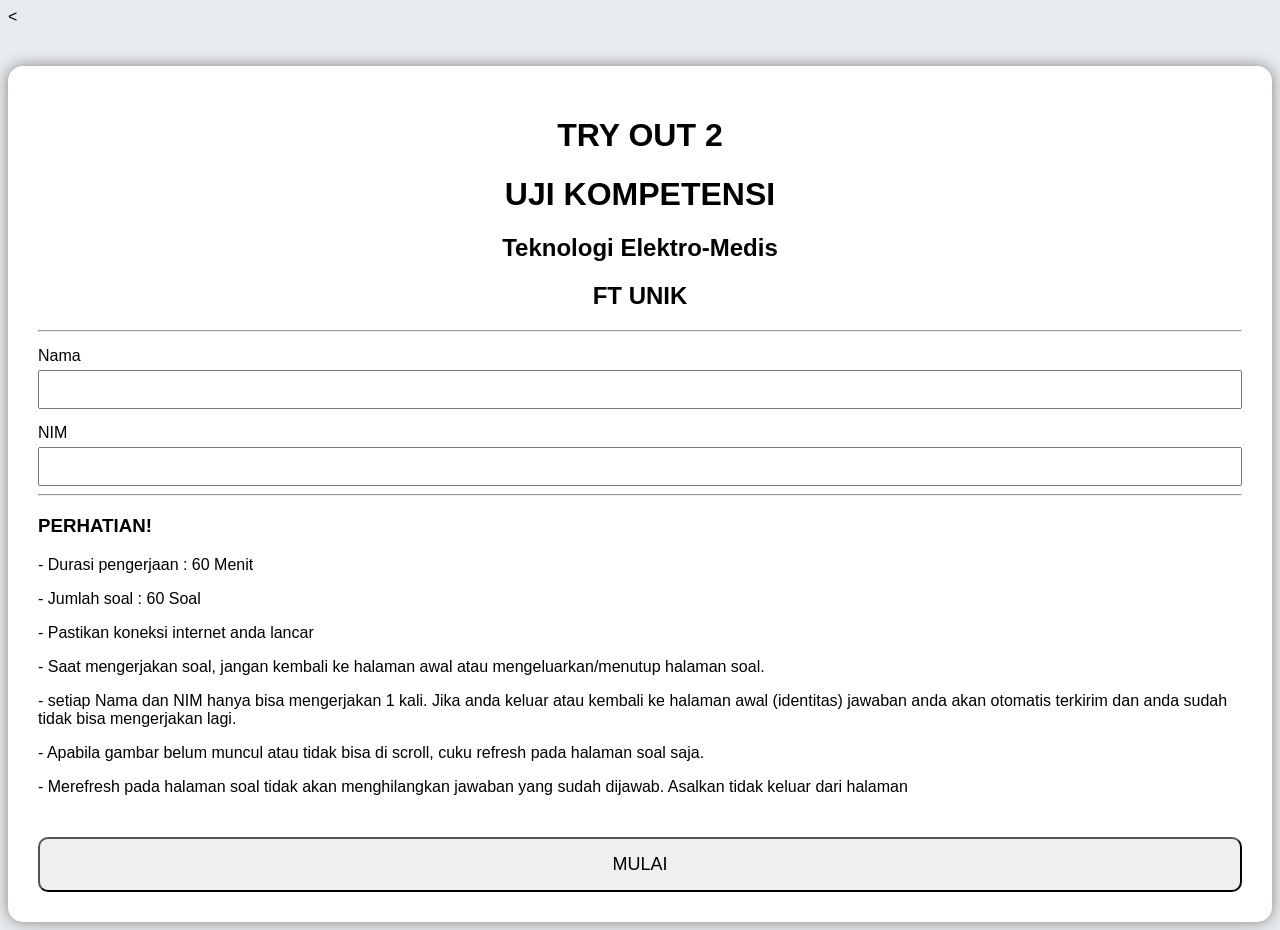
<file: index.html>
<!DOCTYPE html>
<html lang="id">

<head>

    <meta charset="UTF-8">

    <meta name="viewport" content="width=device-width, initial-scale=1.0">

    <title>TEM UNIK</title>

    <link rel="stylesheet" href="style.css">

</head>
<div id="loading_mulai" style="
display:none;
position:fixed;
top:0;
left:0;
width:100%;
height:100%;
background:rgba(255,255,255,0.8);
z-index:9999;
justify-content:center;
align-items:center;
font-size:22px;
font-weight:bold;
">
    ⏳ Memeriksa data Mahasiswa...
</div>

<<div id="nim_sama" class="modal">

    <div class="modal-content">

        <h3>Anda sudah mengerjakan TRY OUT ini!</h3>

        <button onclick="kembali()">OK</button>

    </div>

</div>

<body>

<div class="container">

    <div class="judul">
    <h1>TRY OUT 2</h1>

    <h1>UJI KOMPETENSI</h1>

    <h2>Teknologi Elektro-Medis</h2>
    <h2>FT UNIK</h2>

    </div>
    <hr>

    <label>Nama</label>

    <input type="text" id="nama">

    <label>NIM</label>

    <input type="text" id="nim">

    <hr>

    <h3>PERHATIAN!</h3>
    <p>- Durasi pengerjaan : 60 Menit</p>
    <p>- Jumlah soal : 60 Soal</p>
    <p>- Pastikan koneksi internet anda lancar</p>
    <p>- Saat mengerjakan soal, jangan kembali ke halaman awal atau mengeluarkan/menutup halaman soal.</p>
    <p>- setiap Nama dan NIM hanya bisa mengerjakan 1 kali. Jika anda keluar atau kembali ke halaman awal (identitas) jawaban anda akan otomatis terkirim dan anda sudah tidak bisa mengerjakan lagi.</p>
    <p>- Apabila gambar belum muncul atau tidak bisa di scroll, cuku refresh pada halaman soal saja.</p>
    <p>- Merefresh pada halaman soal tidak akan menghilangkan jawaban yang sudah dijawab. Asalkan tidak keluar dari halaman</p>

    <button onclick="mulaiUjian()">
    MULAI
    </button>
<script src="script.js"></script>
</div>

</body>

</html>
</file>
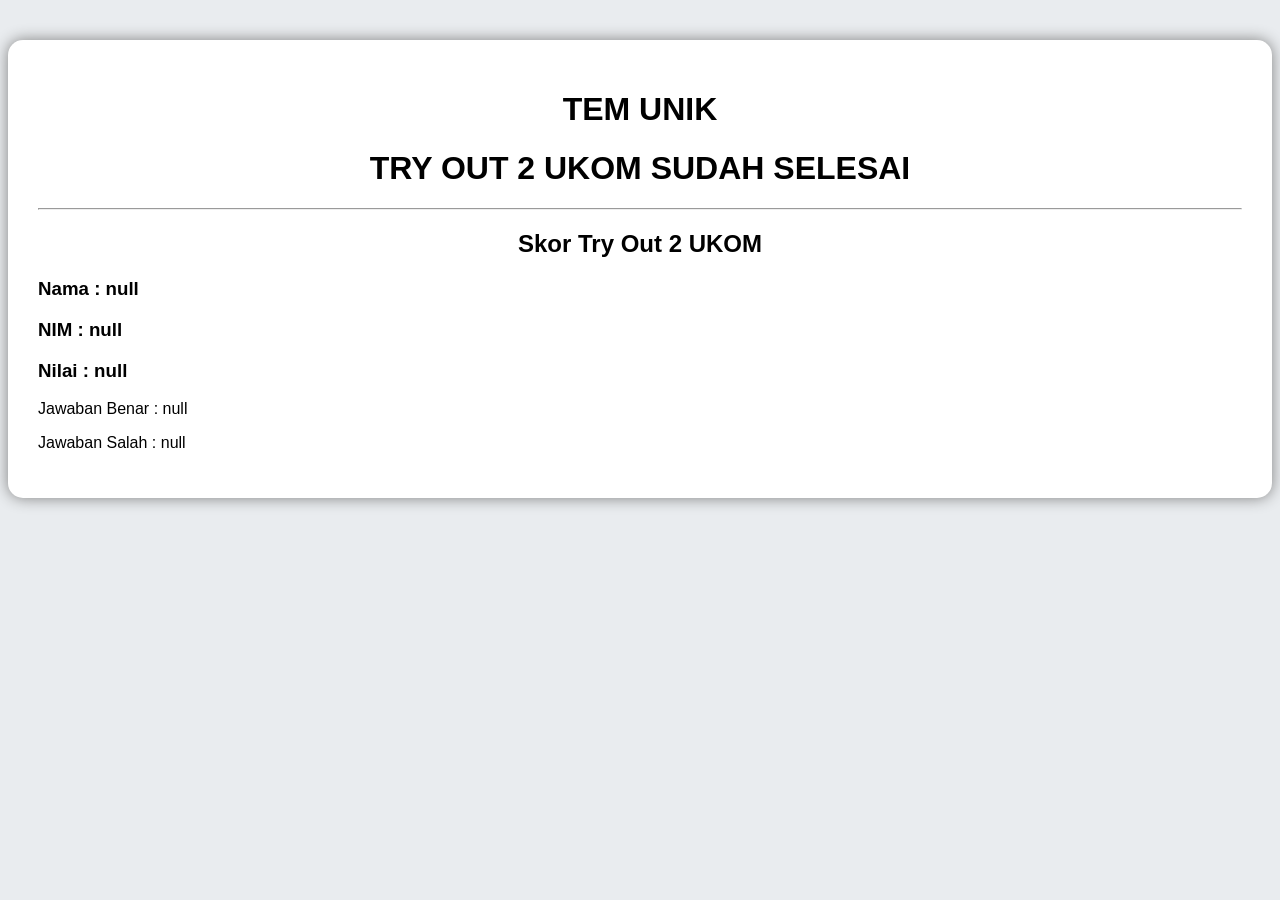
<file: hasil.html>
<!DOCTYPE html>
<html lang="id">

<head>

<meta charset="UTF-8">

<meta name="viewport" content="width=device-width, initial-scale=1.0">

<title>Hasil Ujian</title>

<link rel="stylesheet" href="style.css">

</head>

<body>

<div class="container">
<div class="judul">
<h1>TEM UNIK</h1>

<h1>TRY OUT 2 UKOM SUDAH SELESAI</h1>

<hr>
<h2>Skor Try Out 2 UKOM</h2>
</div>

<h3 id="nama"></h3>

<h3 id="nim"></h3>

<h3 id="nilai"></h3>

<p id="benar"></p>

<p id="salah"></p>

</div>

<script src="hasil.js"></script>

</body>

</html>
</file>
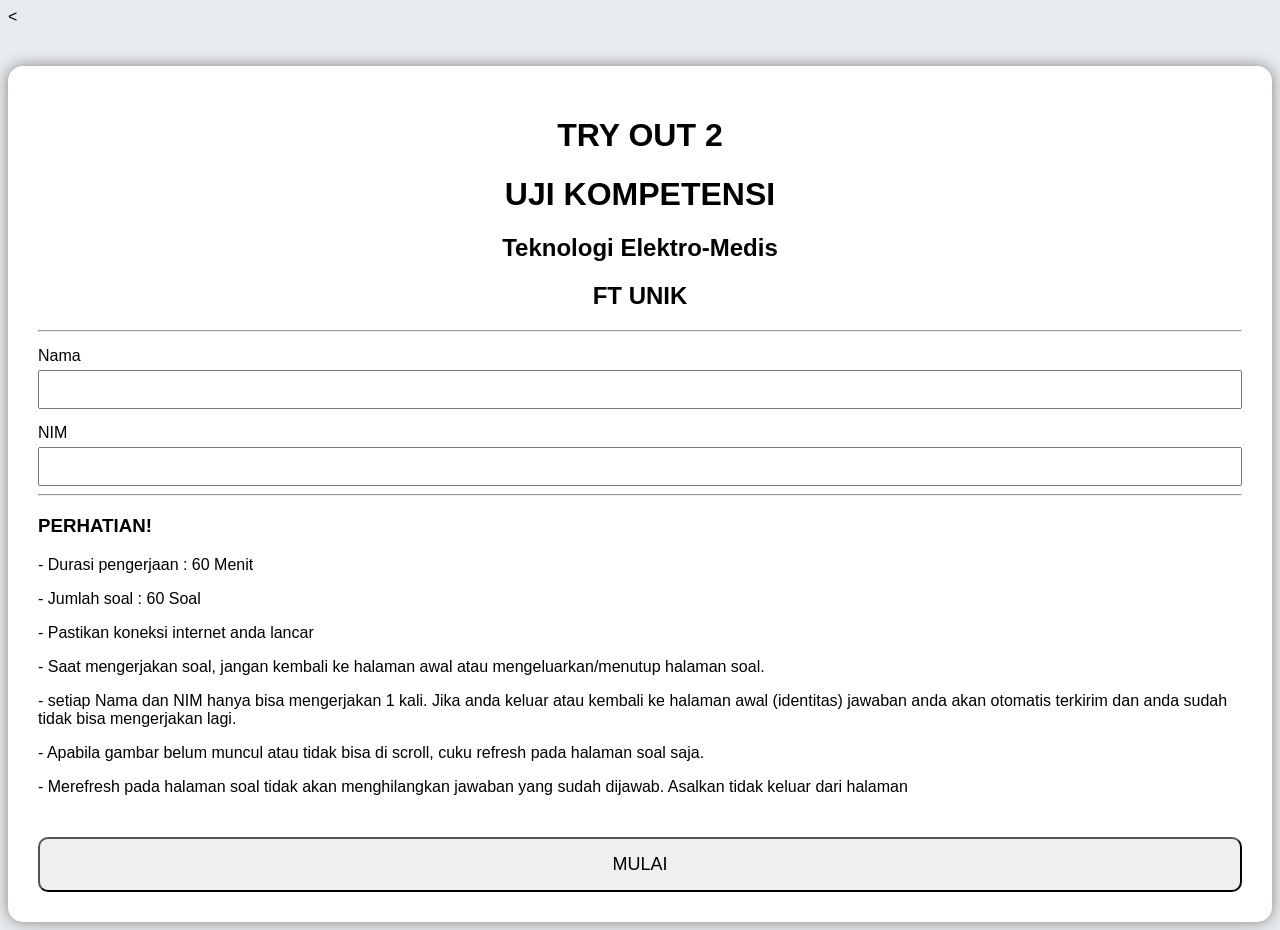
<file: soal.html>
<!DOCTYPE html>
<html lang="id">

<head>

<meta charset="UTF-8">

<meta name="viewport" content="width=device-width, initial-scale=1.0">

<title>Soal</title>

<link rel="stylesheet" href="style.css">

</head>
<div id="loading_selesai" style="
display:none;
position:fixed;
top:0;
left:0;
width:100%;
height:100%;
background:rgba(255,255,255,0.8);
z-index:9999;
justify-content:center;
align-items:center;
font-size:22px;
font-weight:bold;
">
    ⏳ Mengirim Jawaban...
</div>

<div id="modalKonfirmasi" class="modal">

    <div class="modal-content">

        <h3>Apakah Anda yakin ingin mengirim jawaban?</h3>

        <p>
            Anda hanya bisa mengerjakan TRY OUT 2 satu kali saja<br><br>
            Setelah dikirim, jawaban tidak dapat diubah lagi.
        </p>

        <button onclick="batalKirim()">Batal</button>

        <button onclick="koreksi()">Kirim Jawaban</button>

    </div>

</div>

<body>

<div class="container">
<div class="header">
    <h3 id="namaMahasiswa"></h3>

    <h3 id="timer"></h3>
</div>

<hr>

<div id="tempatSoal">

</div>

<button onclick="konfirmasiKirim()">Kirim Jawaban</button>
</div>
<script src="banksoal.js"></script>
<script src="soal.js"></script>

</body>

</html>
</file>
<file: style.css>
body{

    background:#e9ecef;

    font-family:Arial;

}

.container{

    width:auto;

    margin:auto;

    margin-top:40px;

    background:white;

    padding:30px;

    border-radius:15px;

    box-shadow:0px 0px 15px gray;

}

.judul{

    text-align:center;

}

label{

    display:block;

    margin-top:15px;

}

input[type="text"]{

    width:100%;

    padding:10px;

    margin-top:5px;

    box-sizing:border-box;

}

input[type="radio"]{

    width:auto;

    margin-right:10px;

}

select{

    width:100%;

    padding:10px;

    margin-top:5px;

}

button{

    width:100%;

    padding:15px;

    margin-top:25px;

    border-radius:10px;

    font-size:18px;

    cursor:pointer;

}

.card-soal{

    border:1px solid #ddd;

    padding:20px;

    margin-top:20px;

    border-radius:10px;

}

.card-soal label{

    display:block;

    margin-top:10px;

    cursor:pointer;

}

.card-soal input{

    margin-right:10px;

}

.header{

    display:flex;

    justify-content:space-between;

    align-items:center;

    position:sticky;

    top:0;

    background:white;

    padding:15px;

    border-bottom:1px solid #ddd;

    z-index:1000;

}

.modal{

    display:none;

    position:fixed;

    left:0;
    top:0;

    width:100%;
    height:100%;

    background:rgba(0,0,0,.5);

    justify-content:center;
    align-items:center;

    z-index:9999;

}

.modal-content{

    background:white;

    padding:25px;

    border-radius:10px;

    width:auto;

    text-align:center;

}
</file>
